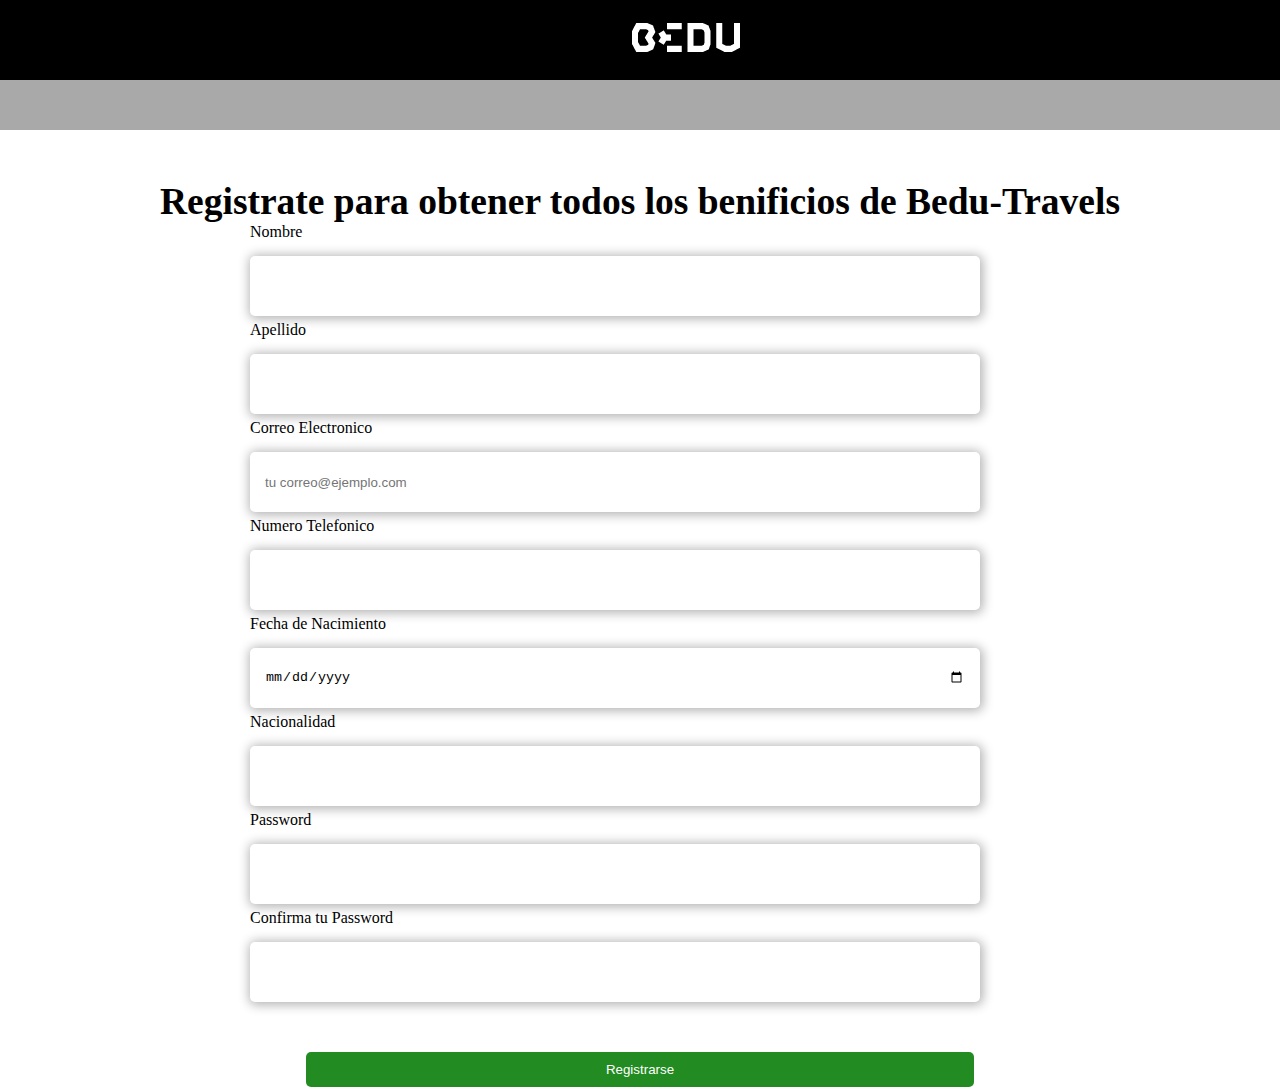
<file: iniciodesesion.html>
<!DOCTYPE html>
<html lang="en">
<head>
    <meta charset="UTF-8">
    <meta name="viewport" content="width=device-width, initial-scale=1.0">
    <meta http-equiv="X-UA-Compatible" content="ie=edge">
    <link rel="stylesheet" href="assets/css/style.css">
    <title>beneficios bedu travels</title>

</head>

<body id="registro">
        <nav class="Barrabeneficio">
                <a href="index.html" id="logo">
                    <img class="imgbeneficio" src="assets/img/bedu-logo.png" alt="">
                </a>
        </nav>
        <div class="tituloB">
            <h2>Registrate para obtener todos los benificios de Bedu-Travels</h2>
            
        </div>
        <div>
            <form>
                <label>Nombre</label>
                <input type="text" name="manuel">
                <label>Apellido</label>
                <input type="text" name="manuel">
                <label>Correo Electronico</label>
                <input type="email" placeholder="tu correo@ejemplo.com" name="manuel">
                <label>Numero Telefonico</label>
                <input type="tel" name="manuel">
                <label>Fecha de Nacimiento</label>
                <input type="date" name="manuel">
                <label>Nacionalidad</label>
                <input type="text" name="manuel">
                <label>Password</label>
                <input type="password" name="manuel">
                <label>Confirma tu Password</label>
                <input type="password" name="manuel">
                
            </form>
            <div class="boton">
            <button type="submit" >Registrarse</button>
        </div>
        </div>
</body>
</html>
</file>
<file: assets/css/style.css>
* {
  margin: 0;
  padding: 0; }

nav {
  background-color: #24272a;
  padding: 20px 30px 20px;
  height: 30px;
  display: flex;
  justify-content: space-between;
  align-items: center; }
  nav a {
    color: #ffffff; }

#logo {
  width: 50px; }

#buscadorWrap {
  background: url("../img/vacacion.jpg");
  background-repeat: no-repeat;
  background-size: auto;
  background-position: center;
  height: 70vh;
  width: 100%; }

#buscador {
  text-align: center;
  width: 500px;
  margin: 0 auto;
  padding: 15% 0; }
  #buscador h1 {
    color: white;
    font-family: Arial, Helvetica, sans-serif; }
  #buscador p {
    color: white;
    font-family: Arial, Helvetica, sans-serif; }

label {
  position: relative; }

input {
  width: 90%;
  height: 30px;
  margin-top: 15px;
  border-radius: 5px;
  border: none;
  padding: 5px 15px;
  box-shadow: 1px 1px 11px 2px rgba(0, 0, 0, 0.3); }

#buscarBtn {
  position: absolute;
  width: 30px;
  height: 30px;
  background-color: black;
  border: none;
  top: -6px;
  right: 8px;
  z-index: 1;
  border-radius: 3px; }
  #buscarBtn i {
    color: white; }

* {
  margin: 0;
  padding: 0; }

nav {
  background-color: #ff0000;
  padding: 30px;
  height: 20px;
  display: flex;
  justify-content: space-between;
  align-items: center; }

.logo {
  height: 20px; }

a {
  text-decoration: none;
  color: white;
  font-family: Arial, Helvetica, sans-serif;
  padding-left: 30px;
  font-size: 18px; }

.modal-body .form-control,
.modal-body .form-check-input {
  box-shadow: none; }

.transportes {
  display: flex;
  flex-wrap: wrap;
  justify-content: space-around;
  align-items: center; }

.vehiculos {
  flex-shrink: 0;
  width: 50px;
  height: 50px; }

.Barrabeneficio {
  background: black;
  border-bottom: 50px solid darkgray;
  justify-content: space-around;
  display: flex; }

#registro form {
  flex-wrap: wrap;
  padding-left: 250px;
  background: white;
  flex-wrap: wrap; }
#registro label {
  display: block; }
#registro input {
  flex-wrap: wrap;
  width: 700px;
  height: 50px;
  display: block;
  border-radius: 5px;
  margin-bottom: 5px; }
#registro .boton {
  display: flex;
  justify-content: center;
  margin-top: 50px; }
#registro .boton button {
  background: forestgreen;
  color: white;
  border: none;
  padding: 10px 300px;
  border-radius: 5px;
  cursor: pointer; }
  #registro .boton button:hover {
    background: red; }
#registro .tituloB {
  justify-content: space-around;
  display: flex;
  font-size: 25px;
  padding-top: 50px;
  background: white; }
#registro .imgbeneficio {
  align-items: center; }
@media (max-width: 500px) {
  #registro .transportes {
    flex-direction: column;
    align-content: center; }
  #registro input {
    width: 200px; } }

.sectionCards {
  padding: 2rem; }
  @media screen and (min-width: 768px) {
    .sectionCards {
      padding: 4rem; } }

.card_imageContainer {
  min-height: 200px;
  overflow: hidden;
  position: relative; }
  .card_imageContainer img {
    max-height: 100%;
    width: auto !important;
    left: 50%;
    position: absolute;
    transform: translateX(-50%); }

.card {
  width: 100%;
  max-width: 18rem;
  margin: 0 auto; }
  @media screen and (min-width: 768px) {
    .card {
      width: 100%; } }

.btn-purple {
  background-color: rebeccapurple;
  color: white; }

#carouselHeader {
  height: 50vh; }

.carousel-item {
  height: 50vh;
  overflow: hidden; }
  .carousel-item img {
    height: 100%;
    width: auto;
    position: absolute;
    top: 50%;
    left: 50%;
    transform: translate(-50%, -50%); }
    @media screen and (min-width: 768px) {
      .carousel-item img {
        width: 100%;
        height: auto; } }
  .carousel-item:after {
    content: '';
    width: 100%;
    height: 50vh;
    background: rgba(0, 0, 0, 0.2);
    position: absolute; }

.form-control {
  margin-top: 0;
  padding-right: 3rem; }

.input-group {
  max-width: 500px; }
  .input-group-text {
    position: absolute;
    z-index: 1;
    height: 100%;
    right: 0;
    background-color: #24272a;
    color: white;
    border: 0; }
  .input-group-prepend {
    z-index: 99; }

@media screen and (max-width: 575.98px) {
  .carousel-caption {
    position: absolute;
    left: 50%;
    top: 50%;
    transform: translate(-50%, -50%);
    width: 90%;
    height: 80%; }
    .carousel-caption h3 {
      font-size: 1.5rem; }
    .carousel-caption p {
      font-size: .7rem; } }

.Barra {
  background-color: black;
  height: 50px; }

#formLogin {
  padding: 0;
  margin: 0; }
  #formLogin .Formulario {
    width: 400px;
    height: 300px;
    border: #5c5858 2px solid;
    border-radius: 15px;
    margin-top: 15%;
    padding: 20px; }
    #formLogin .Formulario .form-group input {
      box-shadow: none; }
  #formLogin form-group {
    margin-left: 100px; }
  #formLogin .Padre {
    margin-left: 500px;
    display: inline-block;
    justify-content: center; }

/*# sourceMappingURL=style.css.map */
</file>
